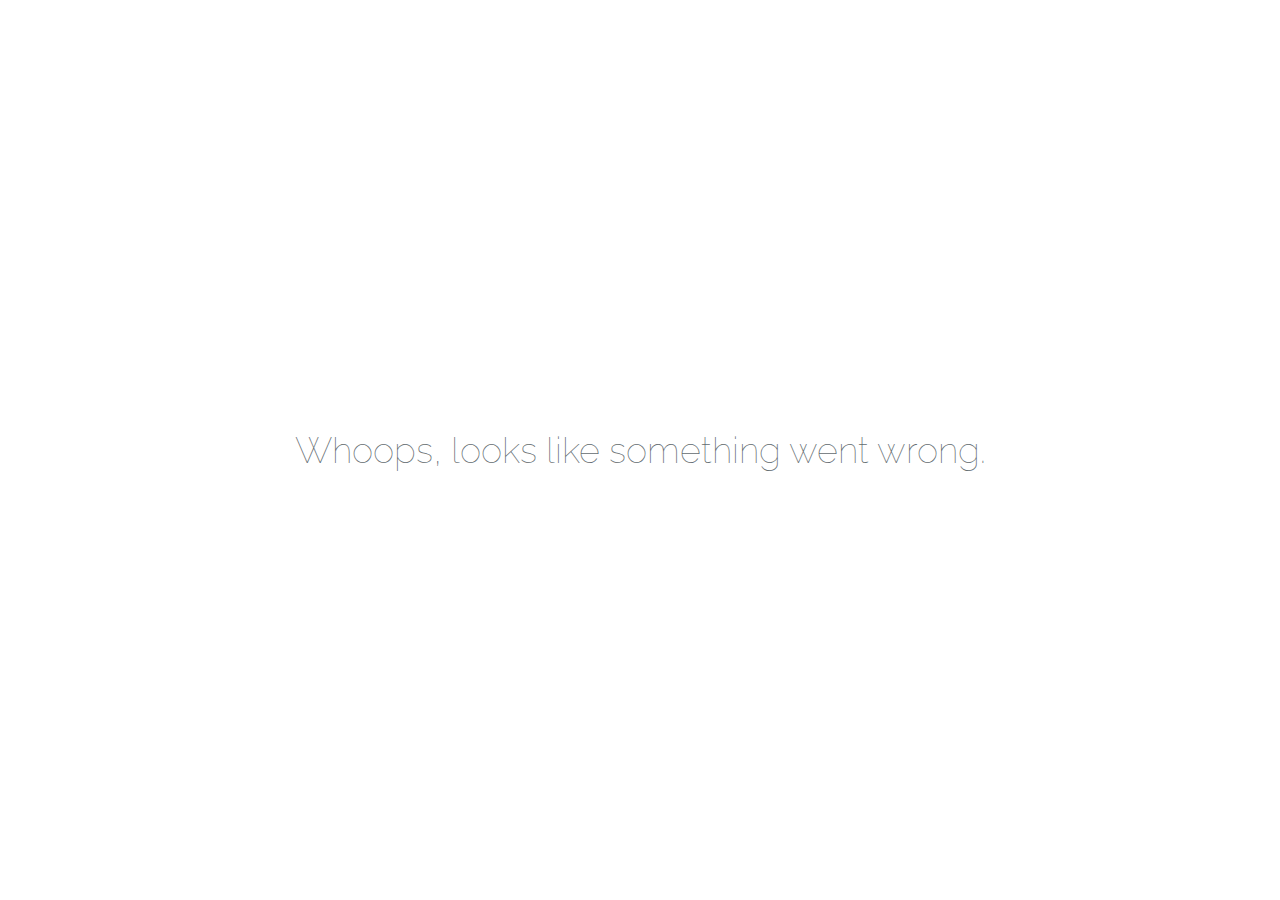
<file: www.otekit.com/blog.html>
<!DOCTYPE html>
<html lang="en">
    <head>
        <meta charset="utf-8">
        <meta http-equiv="X-UA-Compatible" content="IE=edge">
        <meta name="viewport" content="width=device-width, initial-scale=1">

        <title>Error</title>

        <!-- Fonts -->
        <link href="https://fonts.googleapis.com/css?family=Raleway:100,600" rel="stylesheet" type="text/css">

        <!-- Styles -->
        <style>
            html, body {
                background-color: #fff;
                color: #636b6f;
                font-family: 'Raleway', sans-serif;
                font-weight: 100;
                height: 100vh;
                margin: 0;
            }

            .full-height {
                height: 100vh;
            }

            .flex-center {
                align-items: center;
                display: flex;
                justify-content: center;
            }

            .position-ref {
                position: relative;
            }

            .content {
                text-align: center;
            }

            .title {
                font-size: 36px;
                padding: 20px;
            }
        </style>
    </head>
    <body>
        <div class="flex-center position-ref full-height">
            <div class="content">
                <div class="title">
                    Whoops, looks like something went wrong.                </div>
            </div>
        </div>
    </body>
</html>
</file>
